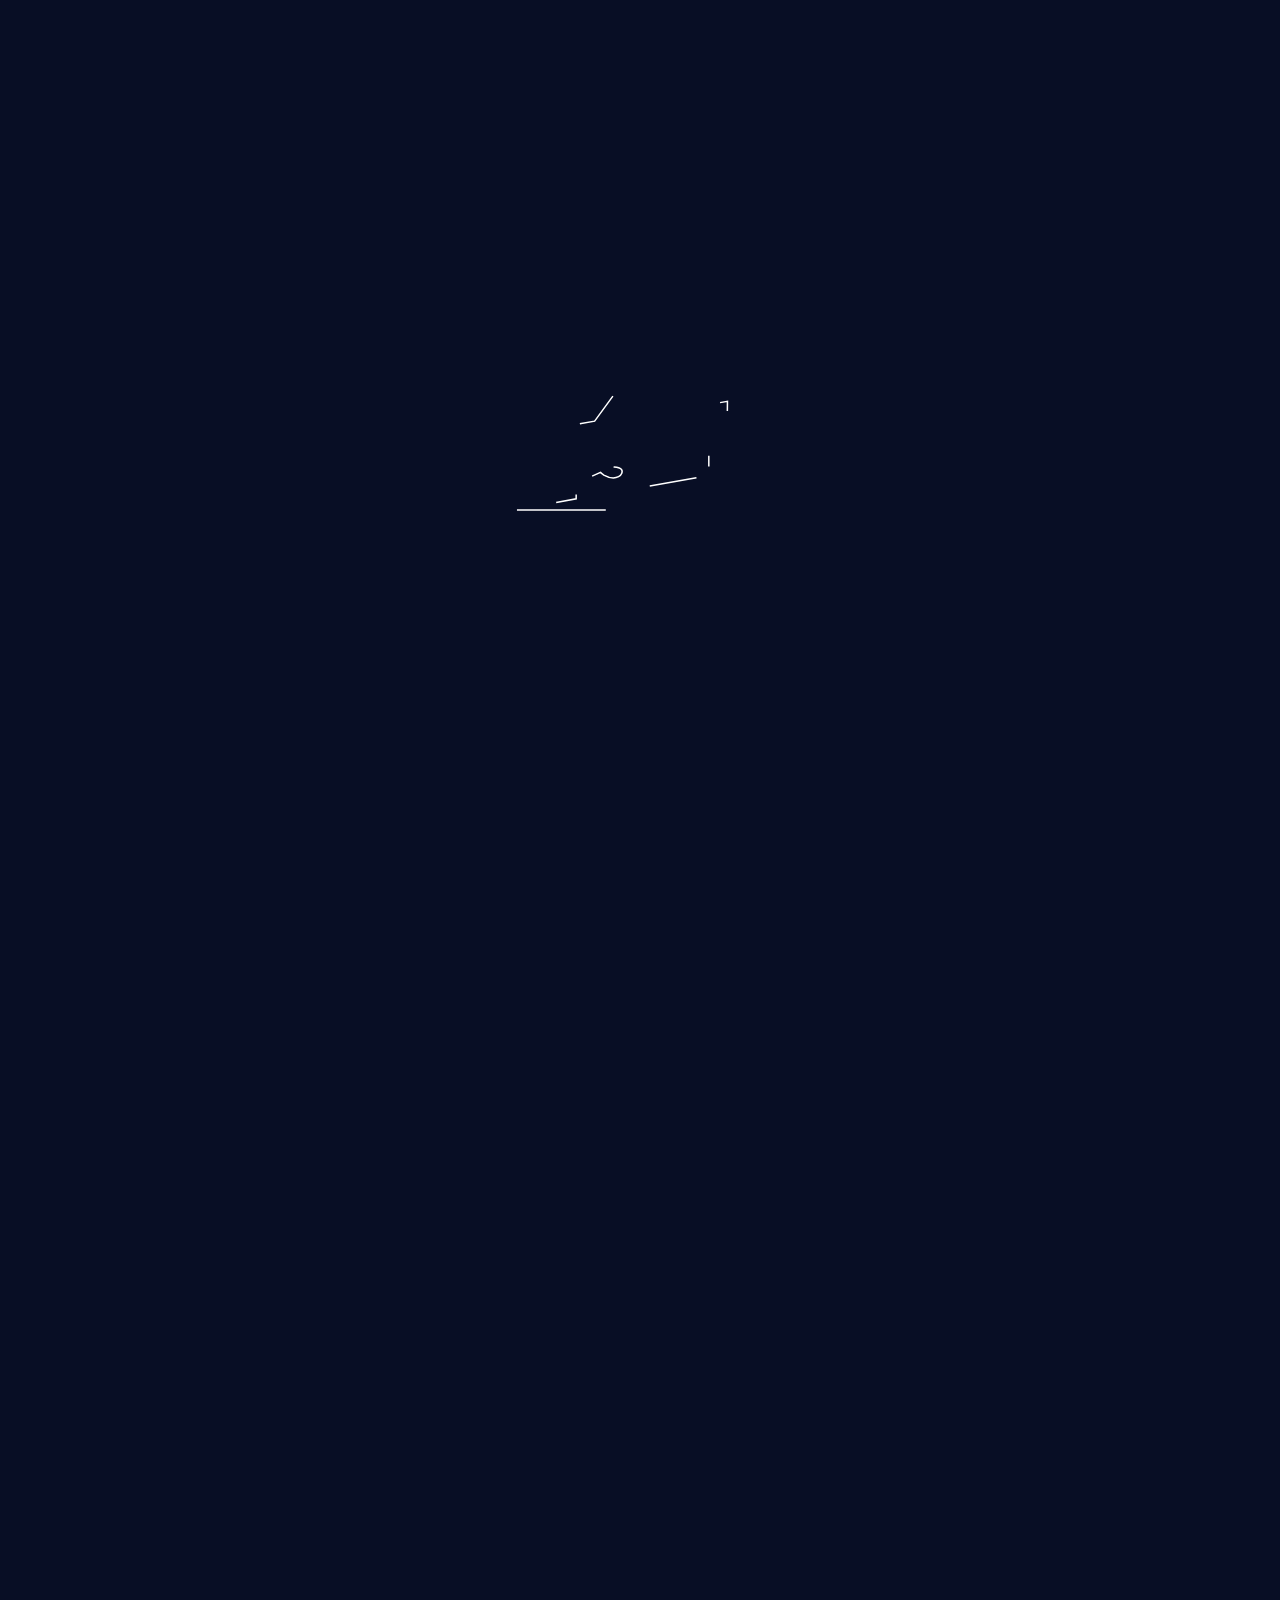
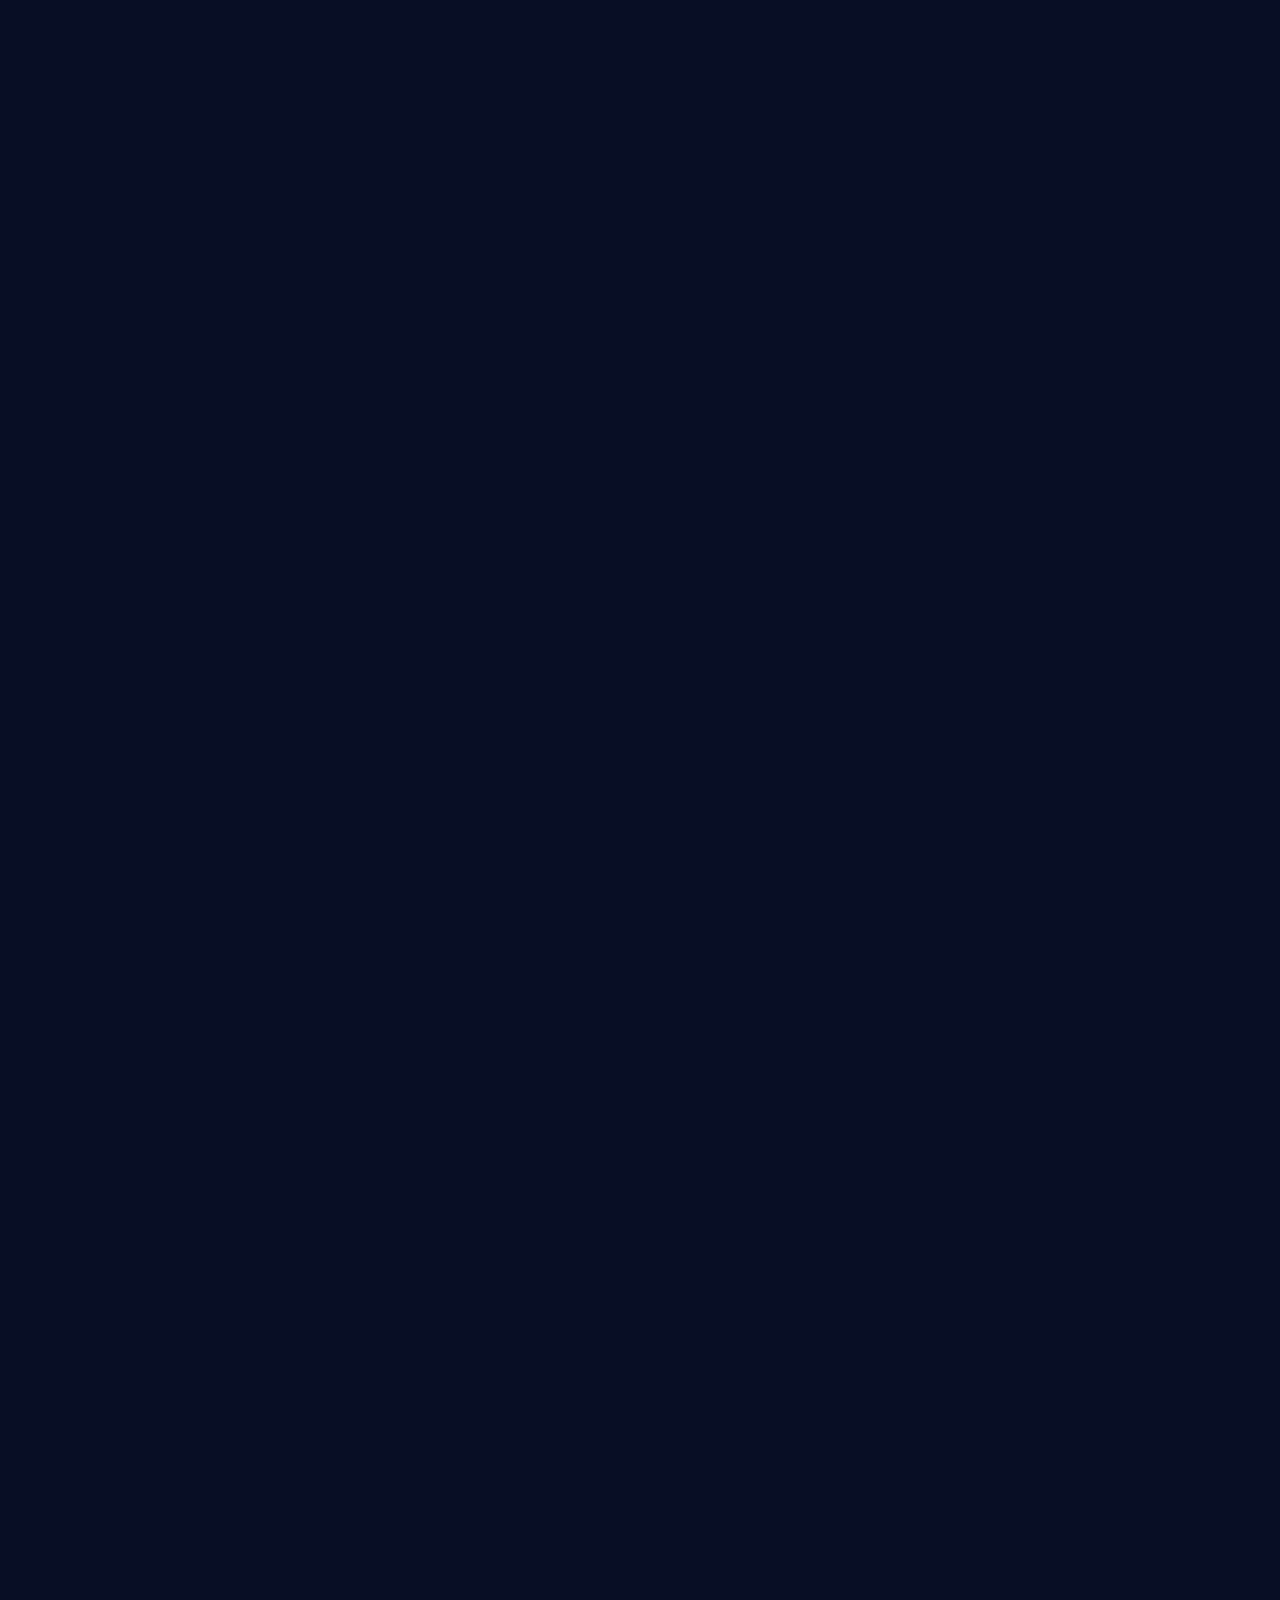
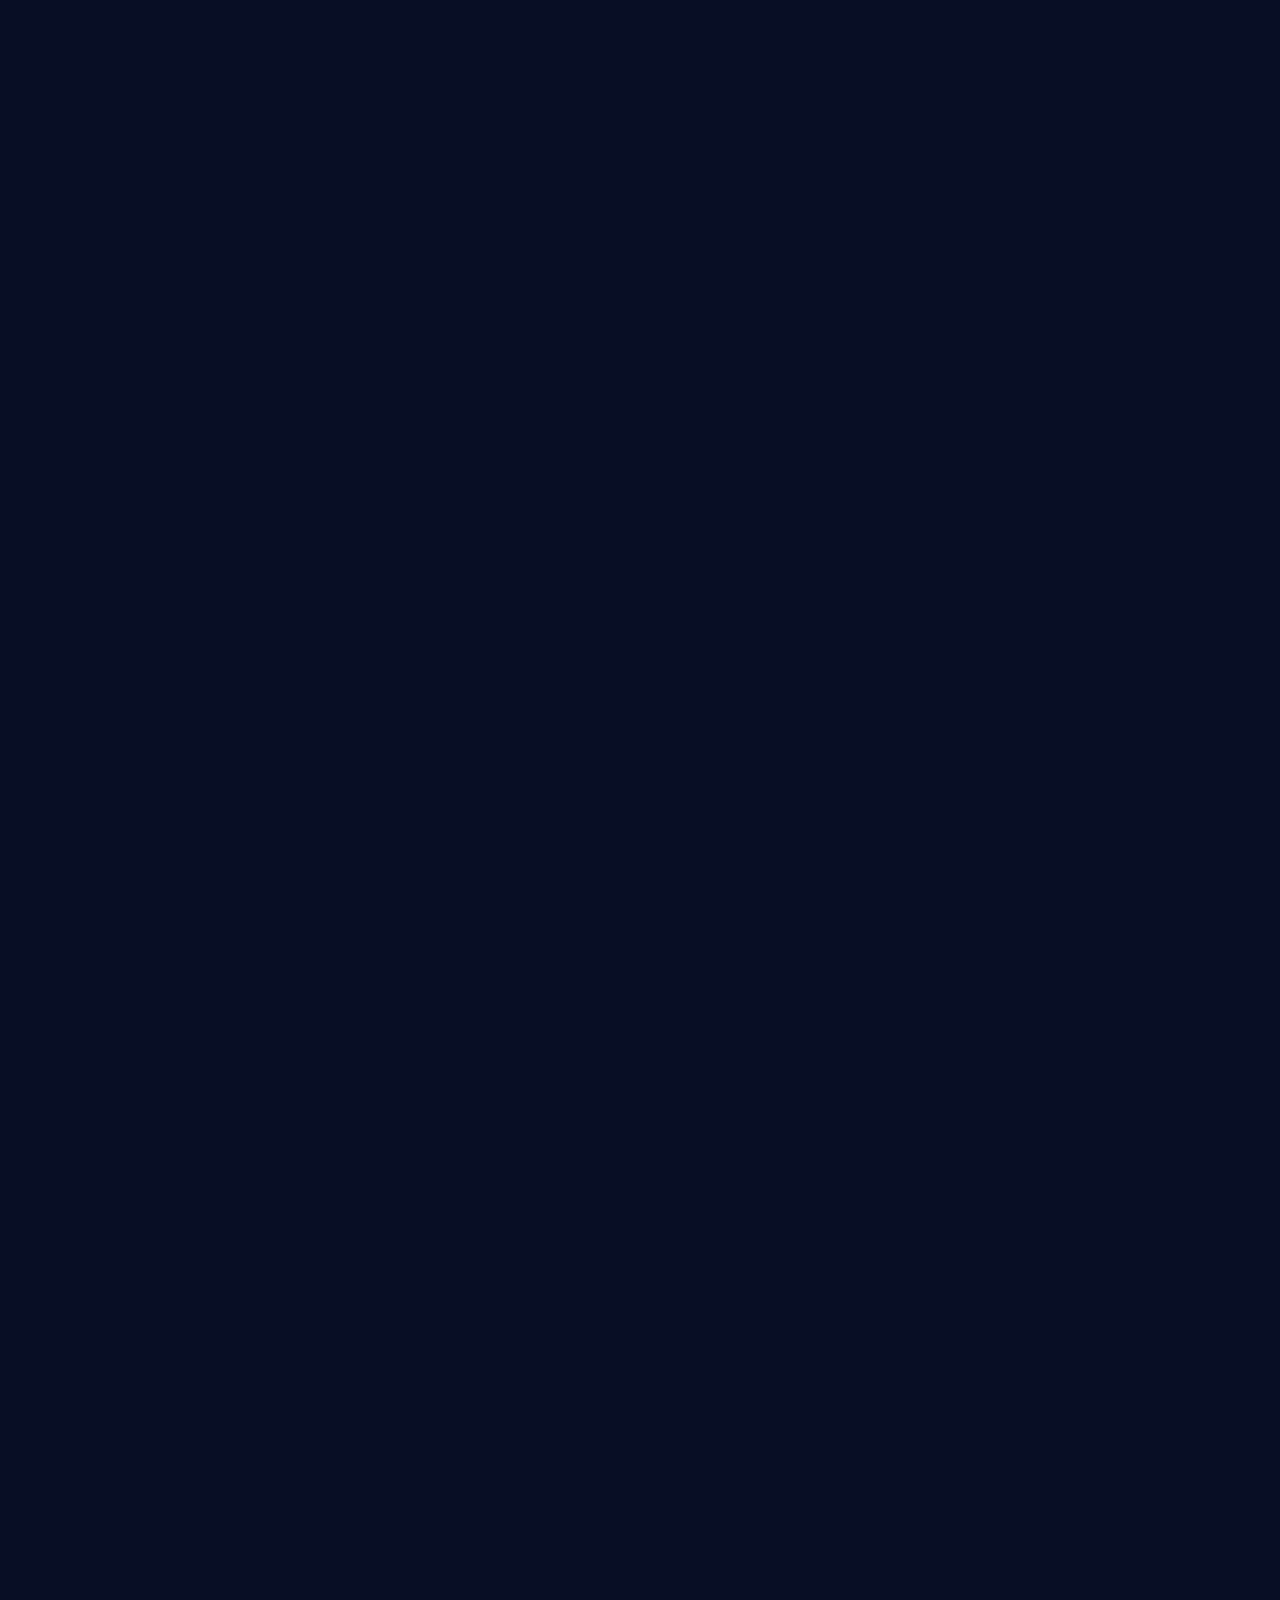
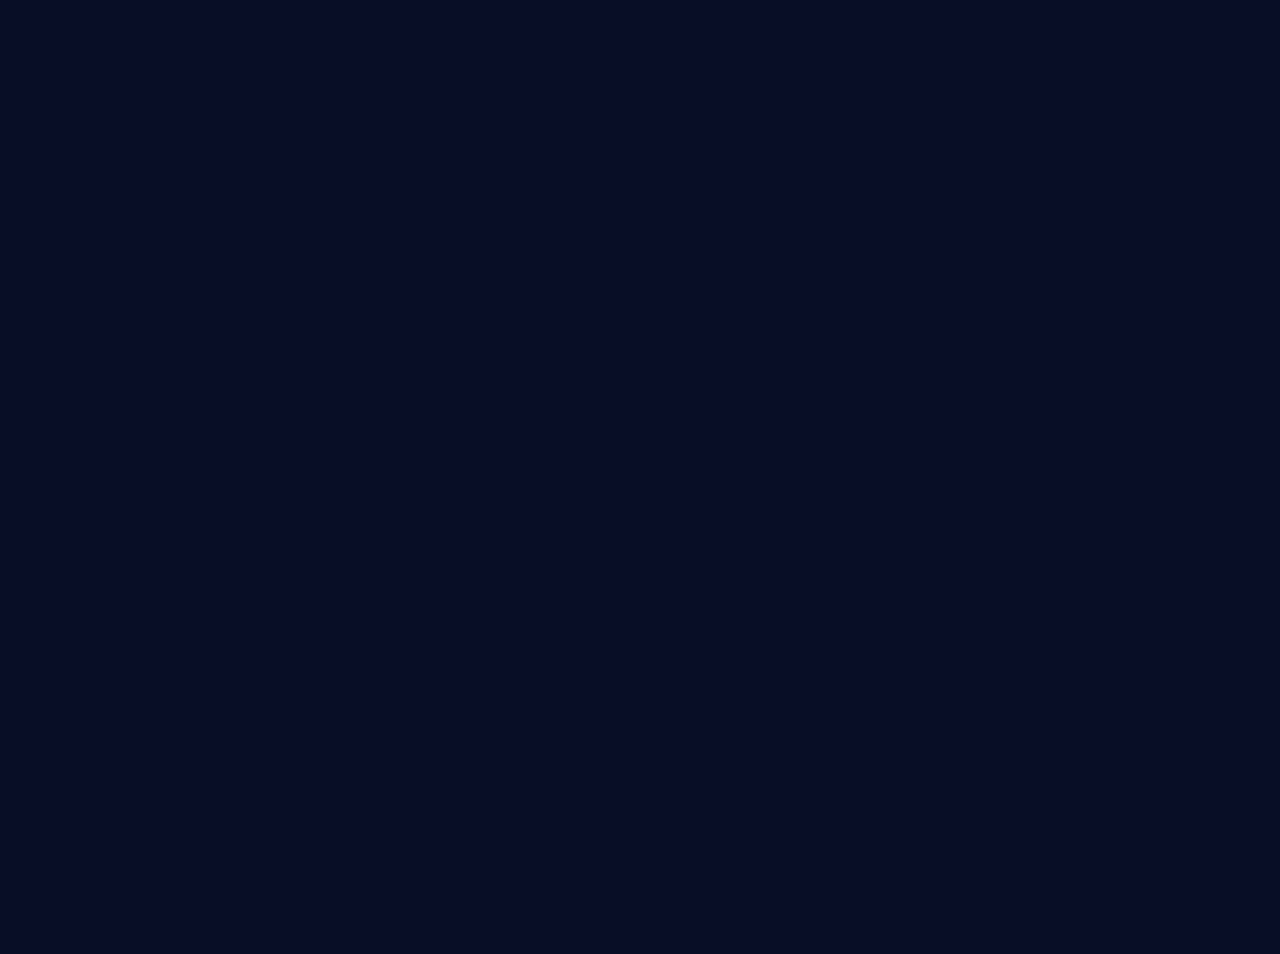
<file: index.html>
<!DOCTYPE html>
<html lang="en">
    <head>
        <!-- Global site tag (gtag.js) - Google Analytics -->
        <script async src="https://www.googletagmanager.com/gtag/js?id=UA-141295260-1"></script>
        <script>
            window.dataLayer = window.dataLayer || [];
            function gtag(){dataLayer.push(arguments);}
            gtag('js', new Date());
            gtag('config', 'UA-141295260-1');
        </script>
        <meta charset="UTF-8">
        <meta name="description" content="ISE! merupakan singkatan dari Information Systems Expo yang merupakan event tahunan yang diselenggarakan oleh Departemen Sistem Informasi Institut Teknologi Sepuluh Nopember Surabaya dalam rangka memperkenalkan Departemen Sistem Informasi ITS kepada masyarakat luas">
        <meta name="keywords" content="ISE, Sistem Informasi ITS, Sistem Informasi, ITS, Olimpiade, Bisnis, TIK, Teknologi, Pameran IT, Konser, Bionix, Icon, Paradigm">
        <meta name="author" content="IT Dev ISE! 2019">
        <meta name="viewport" content="width=device-width, initial-scale=1.0">
        <meta http-equiv="X-UA-Compatible" content="ie=edge">
        <title>ISE! 2019</title>
        <link rel="stylesheet" href="css/normalize.css">
        <link rel="stylesheet" href="css/bootstrap-grid.min.css">
        <link rel="stylesheet" href="css/style.min.css">
        <link rel="stylesheet" href="css/loader.css">
        <link rel="stylesheet" href="fonts/fontawesome/css/fontawesome-all.min.css">
        <link rel="stylesheet" type="text/css" href="css/component.css" />
        <link rel="shortcut icon" href="img/favicon.ico" type="image/x-icon">
    </head>
    <body>
        <!-- Loader -->
        <div class="container-loader">
            <div class="loader">
                <img src="img/loader.svg" width="300">
            </div>
        </div>
        <!-- Navbar -->
        <header class="d-none d-sm-block">
            <nav>
                <ul>
                    <li><a href="#about">about us</a></li>
                    <li><a href="#bionix">bionix</a></li>
                    <li><a href="#icon">icon</a></li>
                    <li><a href="#paradigm">paradigm</a></li>
                    <li><a href="#socialmedia">contact</a></li>
                </ul>
            </nav>
        </header>
        <!-- Home -->
        <section id="home" class="full-height">
            <img id="logo-ise" src="img/home/logo-ise.png" alt="Logo ISE! 2019">
            <div class="wrapper">
                <h1>Welcome to
                    <br>the Future!
                </h1>
                <a href="#about">
                    <button class="button">Explore</button>
                </a> 
            </div>
            <div class="socmed d-none d-sm-block">
                <ul>
                    <li>
                        <a href="https://www.instagram.com/is_expo/" target="_blank" title="Instagram">
                            <i class="fab fa-instagram" aria-hidden="true"></i>
                        </a>
                    </li>
                    <li>
                        <a href="https://twitter.com/is_expo" target="_blank" title="Twitter">
                            <i class="fab fa-twitter" aria-hidden="true"></i>
                        </a>
                    </li>
                    <li>
                        <a href="https://facebook.com/ISExpo/" target="_blank" title="Facebook">
                            <i class="fab fa-facebook-f" aria-hidden="true"></i>
                        </a>
                    </li>
                    <li>
                    <a href="https://www.youtube.com/channel/UCPbOX3w8G4_dwOMDNl97PTw" target="_blank" title="YouTube">
                        <i class="fab fa-youtube" aria-hidden="true"></i>
                    </a>
                    </li>
                </ul>
            </div>
            <div class="img"></div>   
            <div class="floor"></div>   
        </section>
        <!-- About -->
        <section id="about" class="full-height">
            <div class="title">
                <h1 class="section-title">About ISE! 2019</h1>
            </div>   
            <div class="container">
                <div class="row">
                    <div class="col-md-8 col-lg-6">
                        <div class="about-desc">
                            <img src="img/text1354.png"/>
                            <p><b>ISE!</b> merupakan singkatan dari <b>Information Systems Expo</b> yang merupakan event tahunan yang diselenggarakan oleh Departemen Sistem Informasi Institut Teknologi Sepuluh Nopember Surabaya dalam rangka memperkenalkan Departemen Sistem Informasi ITS kepada masyarakat luas</p>
                            <br>
                            <p>Pada tahun ini ISE! mengusung tema <b>FUTURISM</b>. Kami mencoba memberikan inovasi serta perubahan dalam teknologi informasi untuk kehidupan masa mendatang</p>
                        </div>
                    </div>
                </div>
            </div>
        </section>
        <!-- Bionix -->
        <section id="bionix" class="content-height">
            <div class="container">
                <div class="row">
                    <div class="col-md-6">
                        <div class="eventdesc">
                            <img class="svg" src="img/bionix.svg" alt="BIONIX">                            
                        </div>
                    </div>
                    <div class="col-md-6">
                        <img src="img/logo-bionix.png" alt="Logo BIONIX">
                        <div class="boxdesc">
                            <b>BIONIX</b> adalah bagian dari serangkaian acara ISE! dengan konsep <b>kompetisi tingkat nasional</b> yang ditujukan bagi pelajar SMA/SMK dengan menggabungkan antara <b>bisnis</b> dan <b>teknologi informasi</b>. Kompetisi terbagi menjadi 4 tahap yaitu, penyisihan 1, penyisihan 2, semifinal, dan final. Adapun penyisihan dilakukan serentak secara online di seluruh Indonesia
                        </div>
                        <div class="container-button">
                            <a href="https://bionix.ise-its.com" target="_blank"><button class="button">More Info</button></a>
                        </div>
                    </div>
                </div>
            </div>
        </section>
        <!-- Icon -->
        <section id="icon" class="content-height">
                <div class="container">
                    <div class="row">
                        <div class="col-md-6">
                            <div class="eventdesc">
                                <img class="svg" src="img/icon.svg" alt="ICON">                            
                            </div>
                        </div>
                        <div class="col-md-6 order-md-first">
                            <img src="img/logo-icon.png" alt="Logo ICON">
                            <div class="boxdesc">
                                    <b>ICON</b> merupakan <b>pameran IT</b> yang diselenggarakan sebagai bentuk kontribusi dalam peningkatan awareness masyarakat terhadap potensi teknologi informasi. ICON menghadirkan pameran komunitas dan karya yang berkaitan dengan teknologi. Selain itu terdapat juga seminar yang mengundang public figure ternama
                            </div>
                            <div class="container-button">
                                <a href="https://icon.ise-its.com" target="_blank"><button class="button">More Info</button></a>
                            </div>
                        </div>
                    </div>
                </div>
        </section>
        <!-- Paradigm -->
        <section id="paradigm" class="content-height">
            <div class="container">
                <div class="row">
                    <div class="col-md-6">
                        <div class="eventdesc">
                            <img class="svg" src="img/paradigm.svg" alt="PARADIGM">                            
                        </div>
                    </div>
                    <div class="col-md-6">
                        <img src="img/logo-paradigm.png" alt="Logo PARADIGM">
                        <div class="boxdesc">
                            <b>PARADIGM</b> merupakan sub acara terbaru yang diinisiasi oleh ISE! 2019. PARADIGM merupakan acara <b>konser</b> yang disajikan dengan karya seni berbentuk teknologi digital  
                        </div>
                        <div class="container-button">
                            <button class="button comingsoon">Coming Soon</button>
                        </div>
                    </div>
                </div>
            </div>
        </section>
        <!-- Gallery -->
        <section id="gallery">
            <div class="title">
                <h1 class="section-title">Our Last Events</h1>
            </div>
            <ul id="elasticstack" class="elasticstack">
                <li><img src="img/gallery/1.jpg" alt="01"/><h5>TUTOR BIONIX</h5></li>
                <li><img src="img/gallery/2.jpg" alt="02"/><h5>SEMIFINAL BIONIX</h5></li>
                <li><img src="img/gallery/3.jpg" alt="03"/><h5>GALA DINNER</h5></li>
                <li><img src="img/gallery/4.jpg" alt="04"/><h5>IT CONVENTION</h5></li>
            </ul>
        </section>
        <!-- Sponsor & Media Partner -->
        <section id="snm" class="content-height">
            <div class="title">
                <h1 class="section-title">Sponsor & <br class="snm-br"> Media Partner</h1>
            </div>
            <div class="wrap">
                <div class="xl">
                <img src="img/sponsor/AISINDO_XL.png" alt="Logo AISINDO">
                <img src="img/sponsor/Andromedia_XL.jpg" alt="Logo Andromedia">
                <img src="img/sponsor/HIPMI_XL.jpg" alt="Logo HIPMI">
                </div>
                <div class="l">
                <img src="img/sponsor/PLN_L_com.png" alt="Logo PLN">
                <img src="img/sponsor/TRANS7_L_com.jpg" alt="Logo TRANS7"> 
                </div>
                <div class="m">
                <img src="img/sponsor/YAHM_M_com.png" alt="Logo YAHM">
                <img src="img/sponsor/BNISyariah_M.png" alt="Logo BNI Syariah">
                </div>
            </div>    
        </section>
        <!-- Contact -->
        <section id="socialmedia" class="half-height">
            <div class="title">
                <h1 class="section-title">Our Social Media</h1>
            </div> 
            <div class="container">
                <h2>Latest Post on Instagram</h2>
                <div id="instafeed";>
                    
                </div>
            </div>
            <div class="listsocmed">
                <ul>
                    <li>
                        <a href="https://www.instagram.com/is_expo/" target="_blank" title="Instagram">
                            <i class="fab fa-instagram" aria-hidden="true"></i>is_expo
                        </a>
                    </li>
                    <li>
                        <a href="https://twitter.com/is_expo" target="_blank" title="Twitter">
                            <i class="fab fa-twitter" aria-hidden="true"></i>is_expo
                        </a>
                    </li>
                    <li>
                        <a href="https://line.me/R/ti/p/%40isexpo" target="_blank" title="Line">
                            <i class="fab fa-line" aria-hidden="true"></i>@isexpo
                        </a>
                    </li>
                    <li>
                        <a href="https://facebook.com/ISExpo/" target="_blank" title="Facebook">
                            <i class="fab fa-facebook" aria-hidden="true"></i>Information Systems Expo
                        </a>
                    </li>
                    <li>
                        <a href="https://www.youtube.com/channel/UCPbOX3w8G4_dwOMDNl97PTw" target="_blank" title="YouTube">
                            <i class="fab fa-youtube" aria-hidden="true"></i>Information Systems Expo
                        </a>
                    </li>
                </ul>
            </div>
        </section>
        <script src="js/jquery-3.3.1.min.js"></script>
        <script src="js/modernizr.custom.js"></script>
        <script src="js/smooth-scrolling.js"></script>
        <script src="js/draggabilly.pkgd.min.js"></script>
        <script src="js/instafeed.min.js"></script>
        <script src="js/custom.js"></script>
        <script src="js/elastiStack.js"></script>
        <script src="js/loader.js"></script>
        <script>
            new ElastiStack( document.getElementById( 'elasticstack' ) );
        </script>
    </body>
</html>
</file>
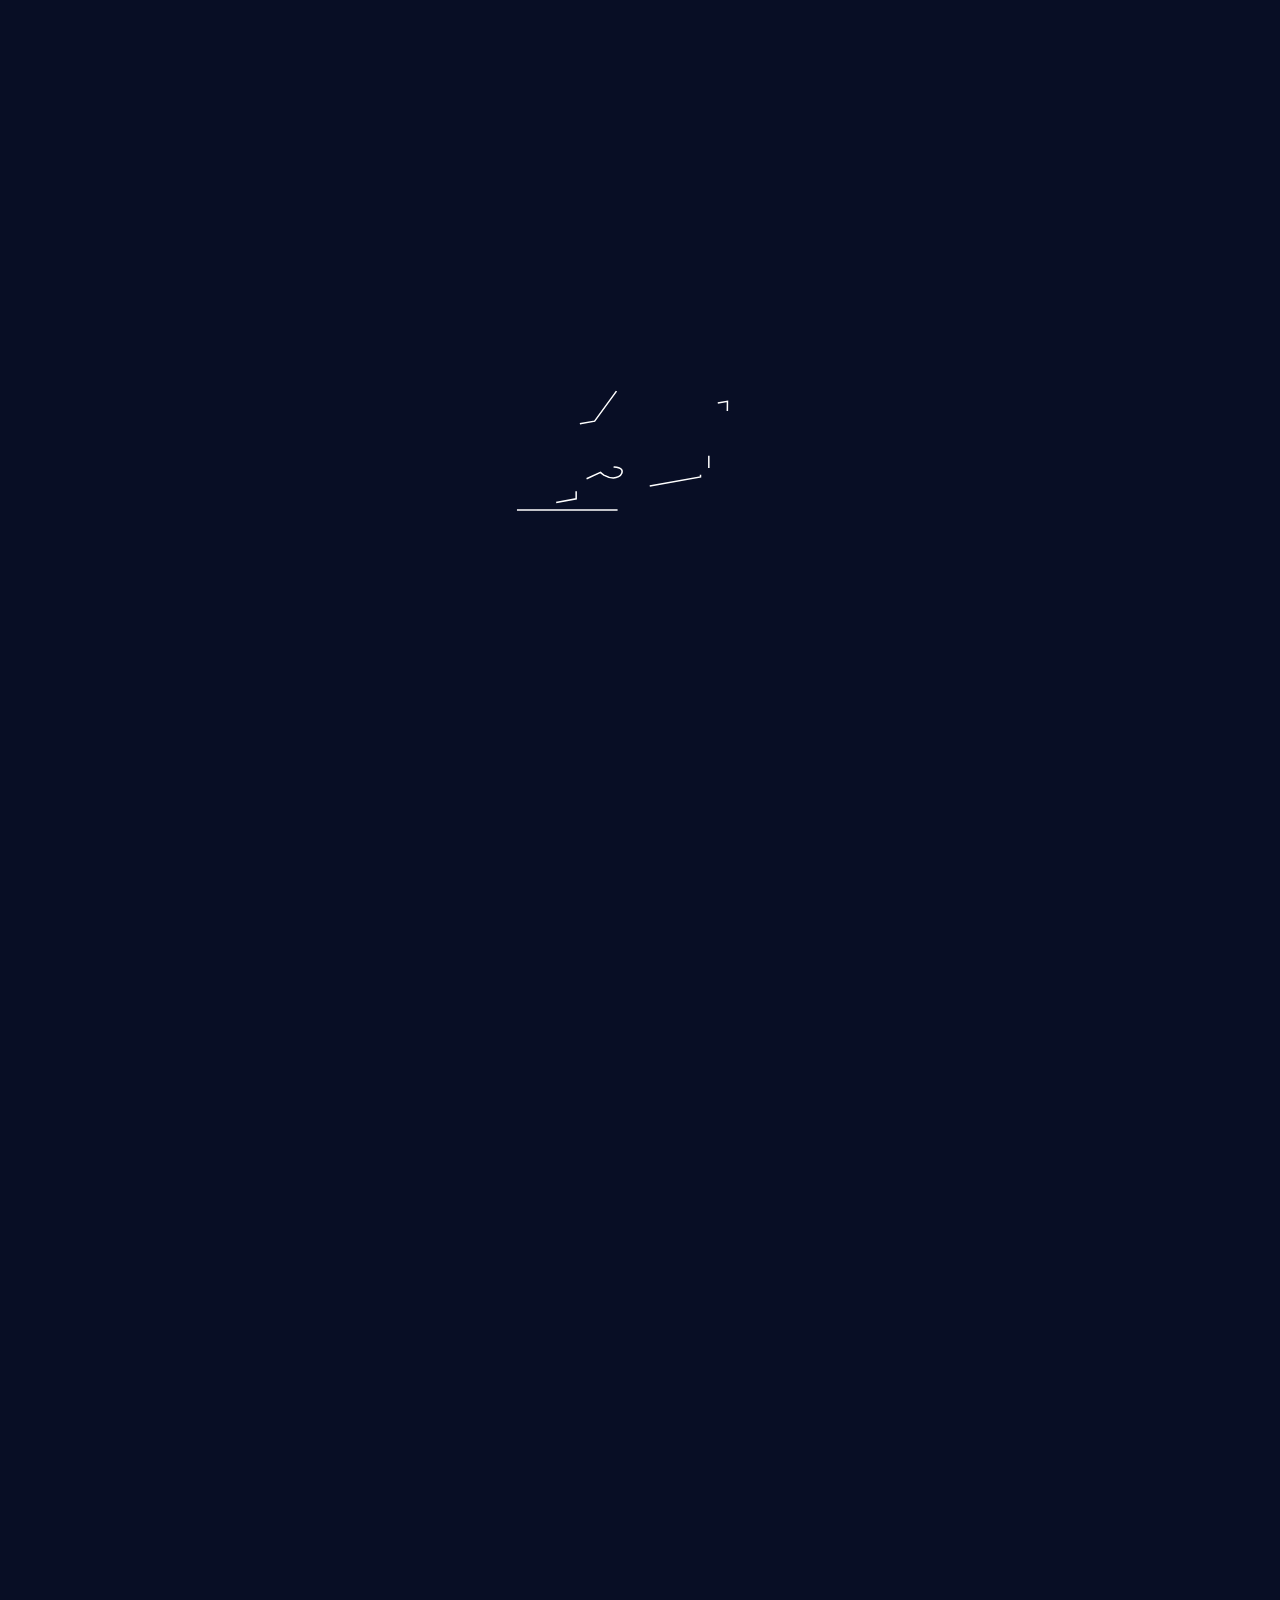
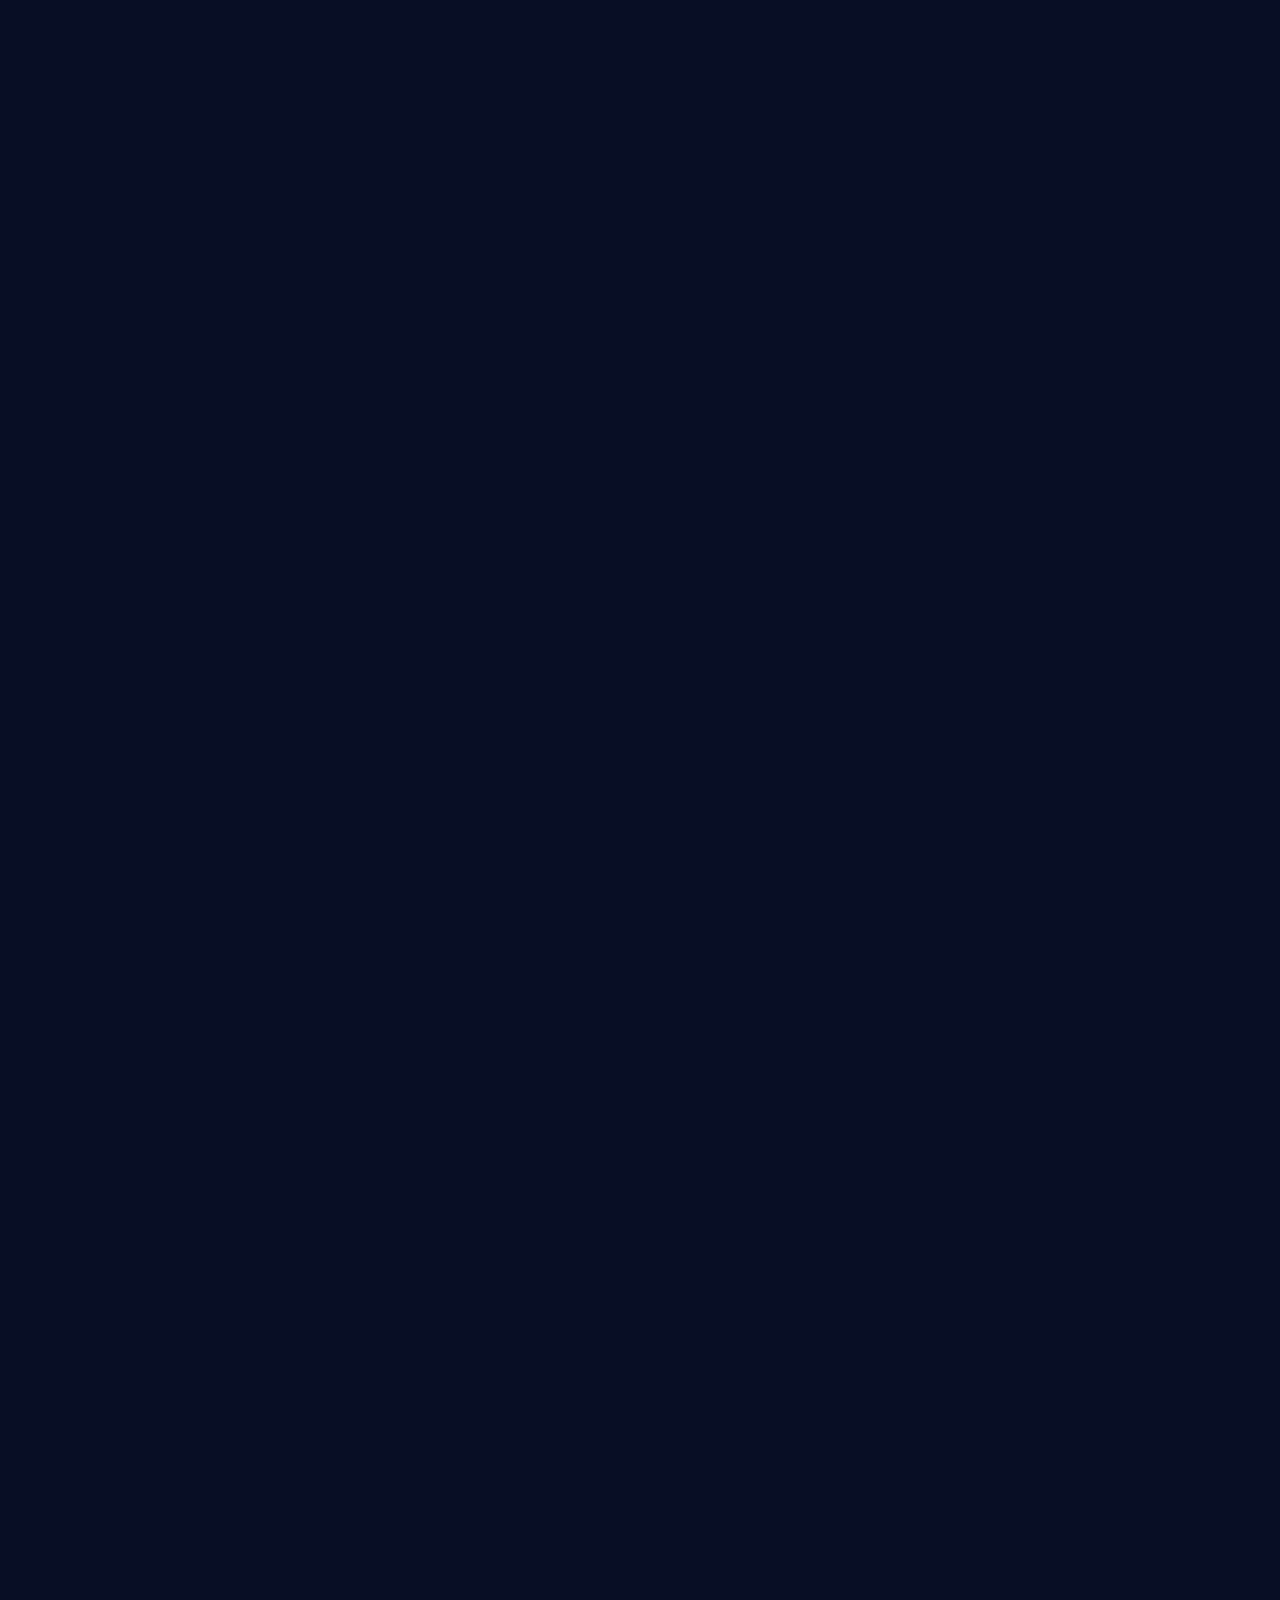
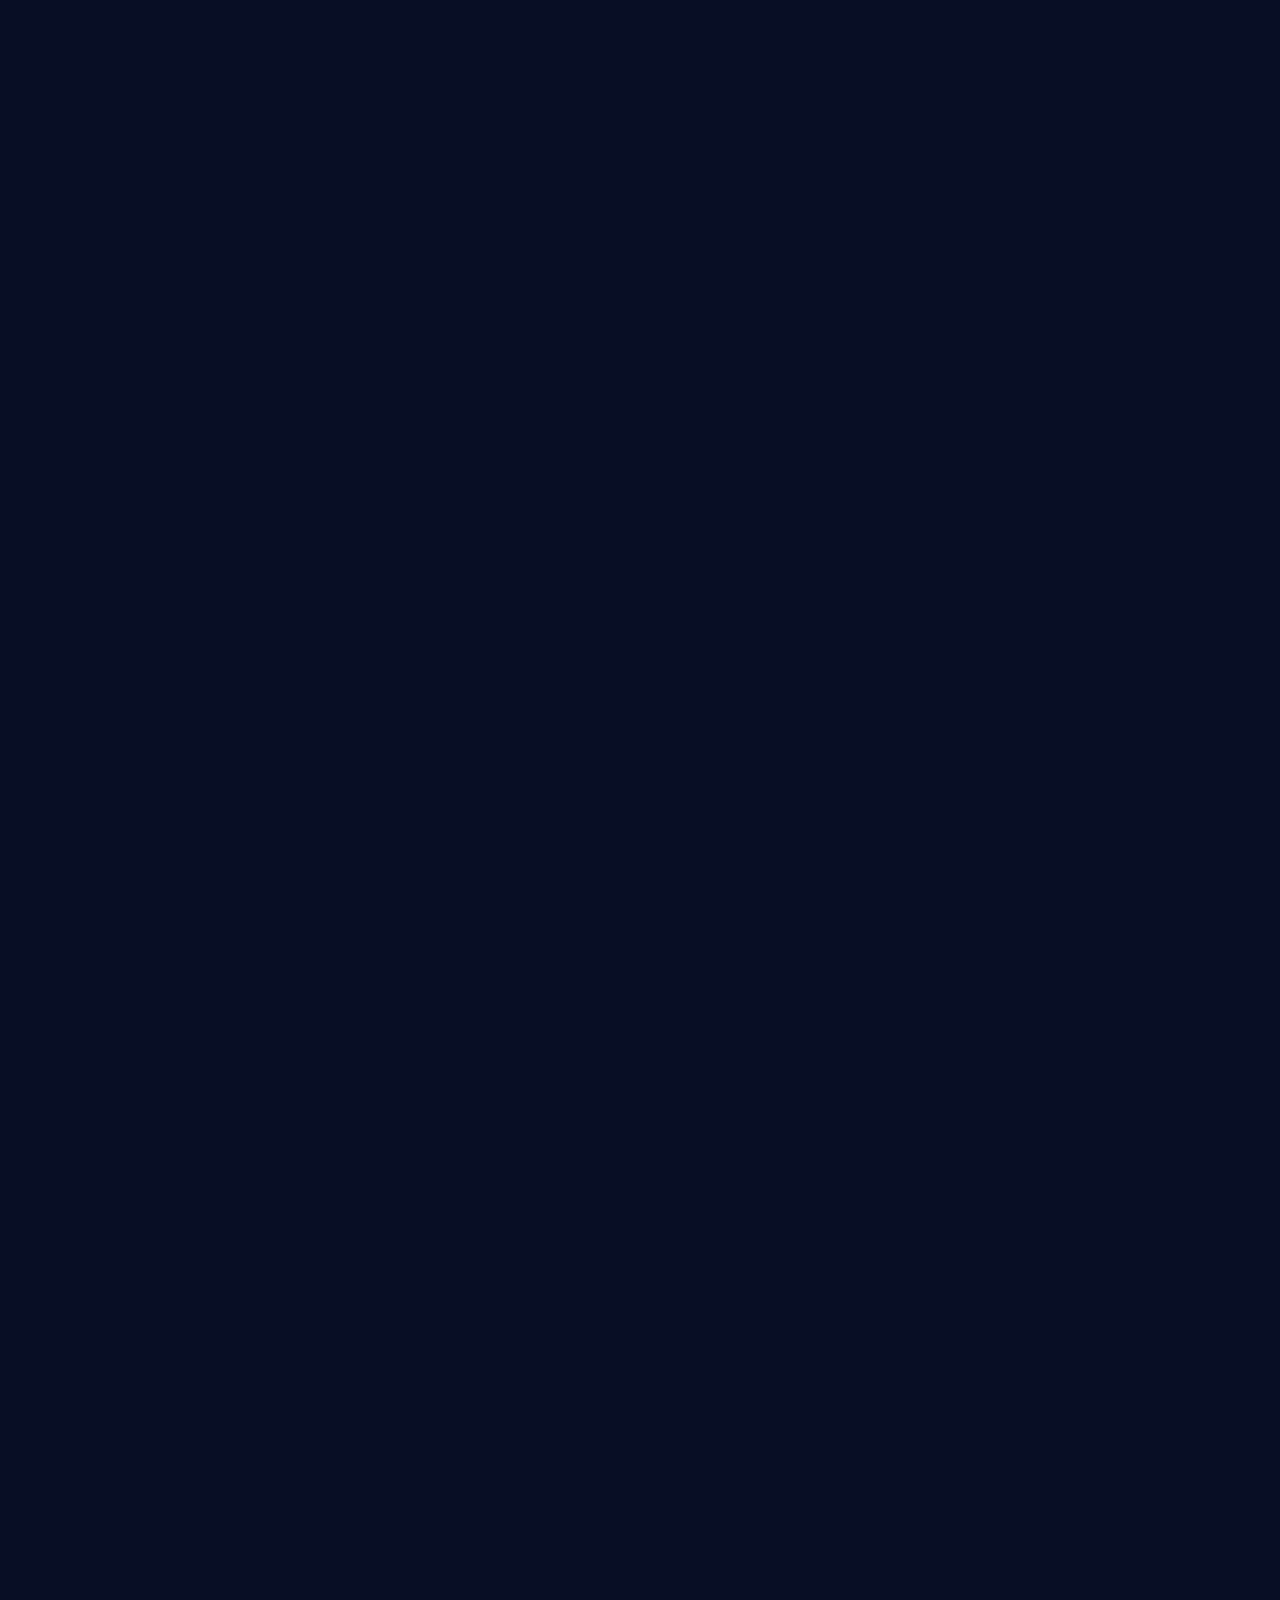
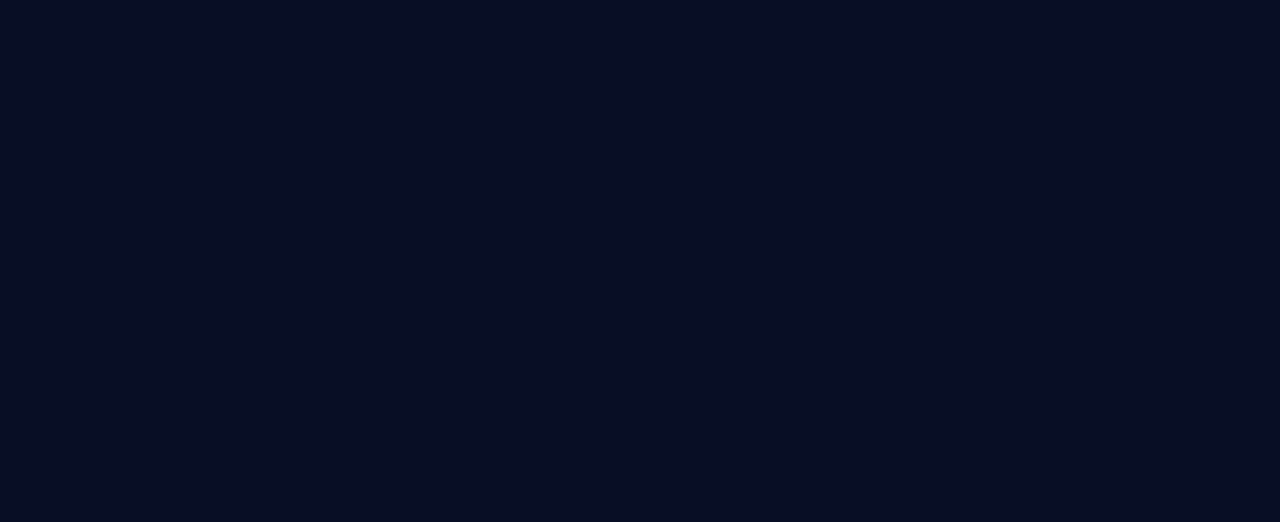
<file: index.min.html>
<!DOCTYPE html><html lang="en"><head><!-- Global site tag (gtag.js) - Google Analytics --><script async src="https://www.googletagmanager.com/gtag/js?id=UA-141295260-1"></script><script>function gtag(){dataLayer.push(arguments)}window.dataLayer=window.dataLayer||[],gtag("js",new Date),gtag("config","UA-141295260-1")</script><meta charset="UTF-8"><meta name="description" content="ISE! merupakan singkatan dari Information Systems Expo yang merupakan event tahunan yang diselenggarakan oleh Departemen Sistem Informasi Institut Teknologi Sepuluh Nopember Surabaya dalam rangka memperkenalkan Departemen Sistem Informasi ITS kepada masyarakat luas"><meta name="keywords" content="ISE, Sistem Informasi ITS, Sistem Informasi, ITS, Olimpiade, Bisnis, TIK, Teknologi, Pameran IT, Konser, Bionix, Icon, Paradigm"><meta name="author" content="IT Dev ISE! 2019"><meta name="viewport" content="width=device-width,initial-scale=1"><meta http-equiv="X-UA-Compatible" content="ie=edge"><title>ISE! 2019</title><link rel="stylesheet" href="css/normalize.css"><link rel="stylesheet" href="css/bootstrap-grid.css"><link rel="stylesheet" href="css/style.min.css"><link rel="stylesheet" href="css/loader.css"><link rel="stylesheet" href="fonts/fontawesome/css/fontawesome-all.min.css"><link rel="stylesheet" type="text/css" href="css/component.css"><link rel="shortcut icon" href="img/favicon.ico" type="image/x-icon"></head><body><!-- Loader --><div class="container-loader"><div class="loader"><img src="img/loader.svg" width="300"></div></div><!-- Navbar --><header class="d-none d-sm-block"><nav><ul><li><a href="#about">about us</a></li><li><a href="#bionix">bionix</a></li><li><a href="#icon">icon</a></li><li><a href="#paradigm">paradigm</a></li><li><a href="#socialmedia">contact</a></li></ul></nav></header><!-- Home --><section id="home" class="full-height"><img id="logo-ise" src="img/home/logo-ise.png" alt="Logo ISE! 2019"><div class="wrapper"><h1>Welcome to<br>the Future!</h1><a href="#about"><button class="button">Explore</button></a></div><div class="socmed d-none d-sm-block"><ul><li><a href="https://www.instagram.com/is_expo/" target="_blank" title="Instagram"><i class="fab fa-instagram" aria-hidden="true"></i></a></li><li><a href="https://twitter.com/is_expo" target="_blank" title="Twitter"><i class="fab fa-twitter" aria-hidden="true"></i></a></li><li><a href="https://facebook.com/ISExpo/" target="_blank" title="Facebook"><i class="fab fa-facebook-f" aria-hidden="true"></i></a></li><li><a href="https://www.youtube.com/channel/UCPbOX3w8G4_dwOMDNl97PTw" target="_blank" title="YouTube"><i class="fab fa-youtube" aria-hidden="true"></i></a></li></ul></div><div class="img"></div><div class="floor"></div></section><!-- About --><section id="about" class="full-height"><div class="title"><h1 class="section-title">About ISE! 2019</h1></div><div class="container"><div class="row"><div class="col-md-8 col-lg-6"><div class="about-desc"><img src="img/text1354.png"><p><b>ISE!</b> merupakan singkatan dari <b>Information Systems Expo</b> yang merupakan event tahunan yang diselenggarakan oleh Departemen Sistem Informasi Institut Teknologi Sepuluh Nopember Surabaya dalam rangka memperkenalkan Departemen Sistem Informasi ITS kepada masyarakat luas</p><br><p>Pada tahun ini ISE! mengusung tema <b>FUTURISM</b>. Kami mencoba memberikan inovasi serta perubahan dalam teknologi informasi untuk kehidupan masa mendatang</p></div></div></div></div></section><!-- Bionix --><section id="bionix" class="content-height"><div class="container"><div class="row"><div class="col-md-6"><div class="eventdesc"><img class="svg" src="img/bionix.svg" alt="BIONIX"></div></div><div class="col-md-6"><img src="img/logo-bionix.png" alt="Logo BIONIX"><div class="boxdesc"><b>BIONIX</b> adalah bagian dari serangkaian acara ISE! dengan konsep <b>kompetisi tingkat nasional</b> yang ditujukan bagi pelajar SMA/SMK dengan menggabungkan antara <b>bisnis</b> dan <b>teknologi informasi</b>. Kompetisi terbagi menjadi 4 tahap yaitu, penyisihan 1, penyisihan 2, semifinal, dan final. Adapun penyisihan dilakukan serentak secara online di seluruh Indonesia</div><div class="container-button"><a href="https://bionix.ise-its.com" target="_blank"><button class="button">More Info</button></a></div></div></div></div></section><!-- Icon --><section id="icon" class="content-height"><div class="container"><div class="row"><div class="col-md-6"><div class="eventdesc"><img class="svg" src="img/icon.svg" alt="ICON"></div></div><div class="col-md-6 order-md-first"><img src="img/logo-icon.png" alt="Logo ICON"><div class="boxdesc"><b>ICON</b> merupakan <b>pameran IT</b> yang diselenggarakan sebagai bentuk kontribusi dalam peningkatan awareness masyarakat terhadap potensi teknologi informasi. ICON menghadirkan pameran komunitas dan karya yang berkaitan dengan teknologi. Selain itu terdapat juga seminar yang mengundang public figure ternama</div><div class="container-button"><button class="button comingsoon">Coming Soon</button></div></div></div></div></section><!-- Paradigm --><section id="paradigm" class="content-height"><div class="container"><div class="row"><div class="col-md-6"><div class="eventdesc"><img class="svg" src="img/paradigm.svg" alt="PARADIGM"></div></div><div class="col-md-6"><img src="img/logo-paradigm.png" alt="Logo PARADIGM"><div class="boxdesc"><b>PARADIGM</b> merupakan sub acara terbaru yang diinisiasi oleh ISE! 2019. PARADIGM merupakan acara <b>konser</b> yang disajikan dengan karya seni berbentuk teknologi digital</div><div class="container-button"><button class="button comingsoon">Coming Soon</button></div></div></div></div></section><!-- Gallery --><section id="gallery"><div class="title"><h1 class="section-title">Our Last Events</h1></div><ul id="elasticstack" class="elasticstack"><li><img src="img/gallery/1.jpg" alt="01"><h5>TUTOR BIONIX</h5></li><li><img src="img/gallery/2.jpg" alt="02"><h5>SEMIFINAL BIONIX</h5></li><li><img src="img/gallery/3.jpg" alt="03"><h5>GALA DINNER</h5></li><li><img src="img/gallery/4.jpg" alt="04"><h5>IT CONVENTION</h5></li></ul></section><!-- Sponsor & Media Partner --><section id="snm" class="content-height"><div class="title"><h1 class="section-title">Sponsor &<br class="snm-br">Media Partner</h1></div><div class="wrap"><div class="l"><img src="img/sponsor/PLN_L_com.png" alt="Logo PLN"> <img src="img/sponsor/TRANS7_L_com.jpg" alt="Logo TRANS7"></div><div class="m"><img src="img/sponsor/YAHM_M_com.png" alt="Logo YAHM_M"></div></div></section><!-- Contact --><section id="socialmedia" class="half-height"><div class="title"><h1 class="section-title">Our Social Media</h1></div><div class="container"><h2>Latest Post on Instagram</h2><div id="instafeed" ;></div></div><div class="listsocmed"><ul><li><a href="https://www.instagram.com/is_expo/" target="_blank" title="Instagram"><i class="fab fa-instagram" aria-hidden="true"></i>is_expo</a></li><li><a href="https://twitter.com/is_expo" target="_blank" title="Twitter"><i class="fab fa-twitter" aria-hidden="true"></i>is_expo</a></li><li><a href="https://line.me/R/ti/p/%40isexpo" target="_blank" title="Line"><i class="fab fa-line" aria-hidden="true"></i>@isexpo</a></li><li><a href="https://facebook.com/ISExpo/" target="_blank" title="Facebook"><i class="fab fa-facebook" aria-hidden="true"></i>Information Systems Expo</a></li><li><a href="https://www.youtube.com/channel/UCPbOX3w8G4_dwOMDNl97PTw" target="_blank" title="YouTube"><i class="fab fa-youtube" aria-hidden="true"></i>Information Systems Expo</a></li></ul></div></section><script src="js/jquery-3.3.1.min.js"></script><script src="js/modernizr.custom.js"></script><script src="js/smooth-scrolling.js"></script><script src="js/draggabilly.pkgd.min.js"></script><script src="js/instafeed.min.js"></script><script src="js/custom.js"></script><script src="js/elastiStack.js"></script><script src="js/loader.js"></script><script>new ElastiStack(document.getElementById("elasticstack"))</script></body></html>
</file>
<file: css/loader.css>
.container-loader {
    position: absolute;
	top: 0;
	left: 0;
	width: 100%;
	height: 100%;
    background-color: #080e25;
	z-index: 100;
}
.loader {
    position: absolute;
    left: 50%;
    top: 50%;
    transform: translate(-50%, -50%);
}
body {
    overflow-y: hidden;
}
.loaded {
    overflow-y: scroll;
}
.loaded .container-loader {
	opacity: 0;
    transition: all 0.5s ease-in-out;
    visibility: hidden;
}
.loaded .loader{
	opacity: 0;
	transition: all 1s ease-in-out;
	visibility: hidden;
}
</file>
<file: css/component.css>
*,
*:after,
*::before {
    -webkit-box-sizing: border-box;
    -moz-box-sizing: border-box;
    box-sizing: border-box;
}

.elasticstack {
	position: relative;
	margin: 40px auto;
	padding: 0;
	width: 800px;
	max-width: 95%;
	height: auto;
	list-style: none;
	-webkit-perspective: 1000px;
	-webkit-perspective-origin: 50% 150%;
	perspective: 1000px;
	perspective-origin: 50% 150%;
}

.no-js .elasticstack {
	width: 1090px;
	max-width: 100%;
	height: auto;
	text-align: center;
}

.elasticstack li {
	position: absolute;
	z-index: 1;
	width: 800px;
	max-width: 95%;
	height: auto;
	padding-top: 38px;
	background-color: #ffffff;
	box-shadow: 0 10px 7px -7px rgba(0,0,0,0.12), 0 0 4px rgba(0,0,0,0.1);
	opacity: 0;
	cursor: pointer;
	-webkit-transform: translate3d(0,0,-180px);
	transform: translate3d(0,0,-180px);
	-webkit-transform-style: preserve-3d;
	transform-style: preserve-3d;
}

.no-js .elasticstack li {
	position: relative;
	display: inline-block;
	opacity: 1;
	margin: 10px;
	cursor: default;
	-webkit-transform: translate3d(0,0,0);
	transform: translate3d(0,0,0);
}

.elasticstack li img {
	display: block;
	width: 90%;
	margin: auto;
}

.elasticstack li h5 {
	margin: 0 5px;
	color: #143f51;
	height: 60px;
	text-align: right;
	font-size: 1.4em;
	font-family: 'Roboto Black';
	margin-right: 38px;
	line-height: 60px;
}

.elasticstack li.animate {
	-webkit-transition: all 0.3s ease-out;
	transition: all 0.3s ease-out;
}

.elasticstack li.move-back {
	/* http://matthewlein.com/ceaser/ */
	-webkit-transition-timing-function: cubic-bezier(0.175, 0.885, 0.470, 1); /* older webkit */
	-webkit-transition-timing-function: cubic-bezier(0.175, 0.885, 0.470, 1.515);
	transition-timing-function: cubic-bezier(0.175, 0.885, 0.470, 1.515);
}
</file>
<file: css/style.min.css>
@font-face{font-family:'MonumentExtended Bold';src:url(../fonts/MonumentExtended-Bold.otf)}@font-face{font-family:'MonumentExtended Regular';src:url(../fonts/MonumentExtended-Regular.otf)}@font-face{font-family:'MonumentExtended Ultrabold';src:url(../fonts/MonumentExtended-Ultrabold.otf)}@font-face{font-family:Roboto;src:url(../fonts/Roboto-Regular.ttf)}@font-face{font-family:'Roboto Black';src:url(../fonts/Roboto-Black.ttf)}@font-face{font-family:'Roboto Bold';src:url(../fonts/Roboto-Bold.ttf)}@font-face{font-family:'RobotoMono Bold';src:url(../fonts/RobotoMono-Bold.ttf)}@font-face{font-family:'RobotoMono Medium';src:url(../fonts/RobotoMono-Medium.ttf)}body,html{height:100%;background-color:#080e25;font-family:Roboto;overflow-x:hidden;position:relative}.full-height{min-height:100%}.content-height{min-height:82%}.half-height{min-height:50%}section{position:relative}header{position:relative;z-index:10}#home{background-image:url(../img/home/sun.png),radial-gradient(#af1a55,#101232);background-attachment:fixed;background-repeat:no-repeat;background-size:310px 310px,cover;background-position:850px 120px,100% 100%;height:100%}#logo-ise{position:absolute;top:1.5rem;left:20px;width:101px}.img{background:url(../img/home/parallax-3.png),url(../img/home/parallax-2.png),url(../img/home/parallax-1.png);background-repeat:no-repeat;background-size:500px 80px,100% 160px,100% 160px;background-position:10% 74%,50% 72%,50% 68%;height:100%}.floor{background:url(../img/home/floor.png),linear-gradient(to bottom,#e7398e,#b30d5c ,#791a50,#141c3c,#080e25);background-repeat:no-repeat;background-size:cover;background-position:center bottom,center bottom;height:30%;width:100%;position:absolute;bottom:0}.wrapper{color:#fff;position:absolute;top:35%;left:10%;z-index:1}.wrapper h1{font-family:"MonumentExtended Bold";font-size:3em;background:-webkit-linear-gradient(left,#4db886,#f6f29b);background:-moz-linear-gradient(left,#4db886,#f6f29b);background:-ms-linear-gradient(left,#4db886,#f6f29b);background:-o-linear-gradient(left,#4db886,#f6f29b);background:linear-gradient(left,#4db886,#f6f29b);-webkit-background-clip:text;background-clip:text;color:transparent;padding-right:50px}.container-button{margin-top:30px;text-align:center}.button{color:#fff;background-image:linear-gradient(to bottom right,#b30d5c ,#791a50,#141c3c);border:none;border-radius:13px;padding:10px 40px 10px 40px;font-family:"Roboto Black";cursor:pointer}.comingsoon{background:grey;cursor:auto}nav ul{margin:0;margin-left:122px;margin-right:30px;float:right;padding:0;list-style-type:none}nav li{display:inline-block;margin-right:2rem;margin-top:1.5rem;text-transform:uppercase}nav a{text-decoration:none;color:#fff;font-family:"Roboto Black"}.socmed ul{position:absolute;top:30%;right:15px;text-align:center;padding:0}.socmed li{list-style-type:none;font-size:30px;margin:15px 0}.socmed a{color:#fff}.title{font-family:'Roboto Black';text-align:center}h1.section-title{font-weight:400;text-align:center;display:inline-block;color:#fff;background-image:linear-gradient(to bottom,#b30d5c ,#791a50,#141c3c);border:none;border-radius:13px;padding:7px 30px 7px 30px;margin:50px 20px}#about{background-image:url(../img/about.png);background-attachment:fixed;background-repeat:no-repeat;background-size:310px 246px;background-position:850px 120px}.about-desc{color:#fff;line-height:1.5em;padding:10px}.about-desc img{margin-left:-60px}#bionix,#icon,#paradigm{padding:30px}#bionix img,#icon img{width:100%;margin:10px}.svg{transform:scale(1.7)}.col-md-6{padding:80px}.boxdesc{line-height:1.2em;background:#e6d5e2;color:#08041d;padding:20px;border-radius:10px;box-shadow:0 0 20px 10px #48173b;margin-top:30px}#paradigm img{padding:20px;width:100%;margin:10px}#paradigm .eventdesc img{padding-top:100px}#gallery{min-height:800px}.snm-br{display:none}#snm .wrap{background-color:#ebebeb;margin:9.8%}#snm img{padding:5%}.xl img{width:300px}.l img{width:270px}.m img{width:190px}#socialmedia{background-image:url(../img/mountain.png);background-attachment:fixed;background-repeat:no-repeat;background-size:100% 310px;background-position:bottom;width:100%}.listsocmed{text-align:justify;color:#fff;font-family:'Roboto Black'}.listsocmed ul{list-style-type:none;margin:auto;padding:10px 0;text-align:center}.listsocmed li{display:inline-block;text-align:center;margin:35px}.listsocmed i{background-image:linear-gradient(to bottom,#b30d5c ,#791a50,#141c3c);padding:10px;border-radius:50%;font-size:24px;color:#fff;width:44px;height:44px;margin-right:1.5rem}.listsocmed a{color:#fff;text-decoration:none}#instafeed{overflow:auto;white-space:nowrap;overflow-x:scroll;overflow-y:hidden}#socialmedia h2{color:#fff}#instafeed img{background-color:#e6d5e2;box-shadow:0 0 20px 0 #48173b;margin:5px;border-radius:10px;padding:3px;display:inline-block}::-webkit-scrollbar{width:10px}::-webkit-scrollbar-track{box-shadow:inset 0 0 5px grey;border-radius:10px}::-webkit-scrollbar-thumb{background:#e6d5e2;border-radius:10px}@media (max-width:992px){#home{background-position:50% 120px,100% 100%}#about{background-position:50% 120px}#socialmedia{background-size:contain}.col-md-6{padding:40px}}@media (max-width:768px){#about,#bionix,#body,#home,#icon,#paradigm,body,html{background-attachment:scroll}#home{background-size:310px 310px,contain;background-position:50% 120px,100% 50%}.about-desc{margin-top:150px;padding:30px}.about-desc img{display:none}nav ul{margin-left:124px;margin-right:0}nav li{margin-right:1rem;margin-top:2.5rem}.content-height{min-height:90%}.col-md-6{padding:10px}#bionix img,#icon img{display:block;margin-left:auto;margin-right:auto;width:70%}#paradigm img{display:block;margin-left:auto;margin-right:auto;padding:0;width:70%}.listsocmed{text-align:center}.listsocmed li{margin:5px}.listsocmed i{padding:5px;margin-right:.5rem}.boxdesc{font-size:16px}}@media (max-width:576px){#home{background-size:210px 210px,cover}.wrapper h1{font-size:2em}#about{background-size:210px 167px,cover}.about-desc,.boxdesc{text-align:center}#paradigm .eventdesc img{padding-top:10px}#paradigm img{padding:0}#about,#bionix,#icon,#paradigm,#snm{min-height:0}#gallery{min-height:600px}.snm-br{display:block}}@media (max-width:532px){nav li{margin-right:1rem;margin-top:1.8rem}}@media (min-height:900px){.content-height{min-height:600px}#about{min-height:600px}}
</file>
